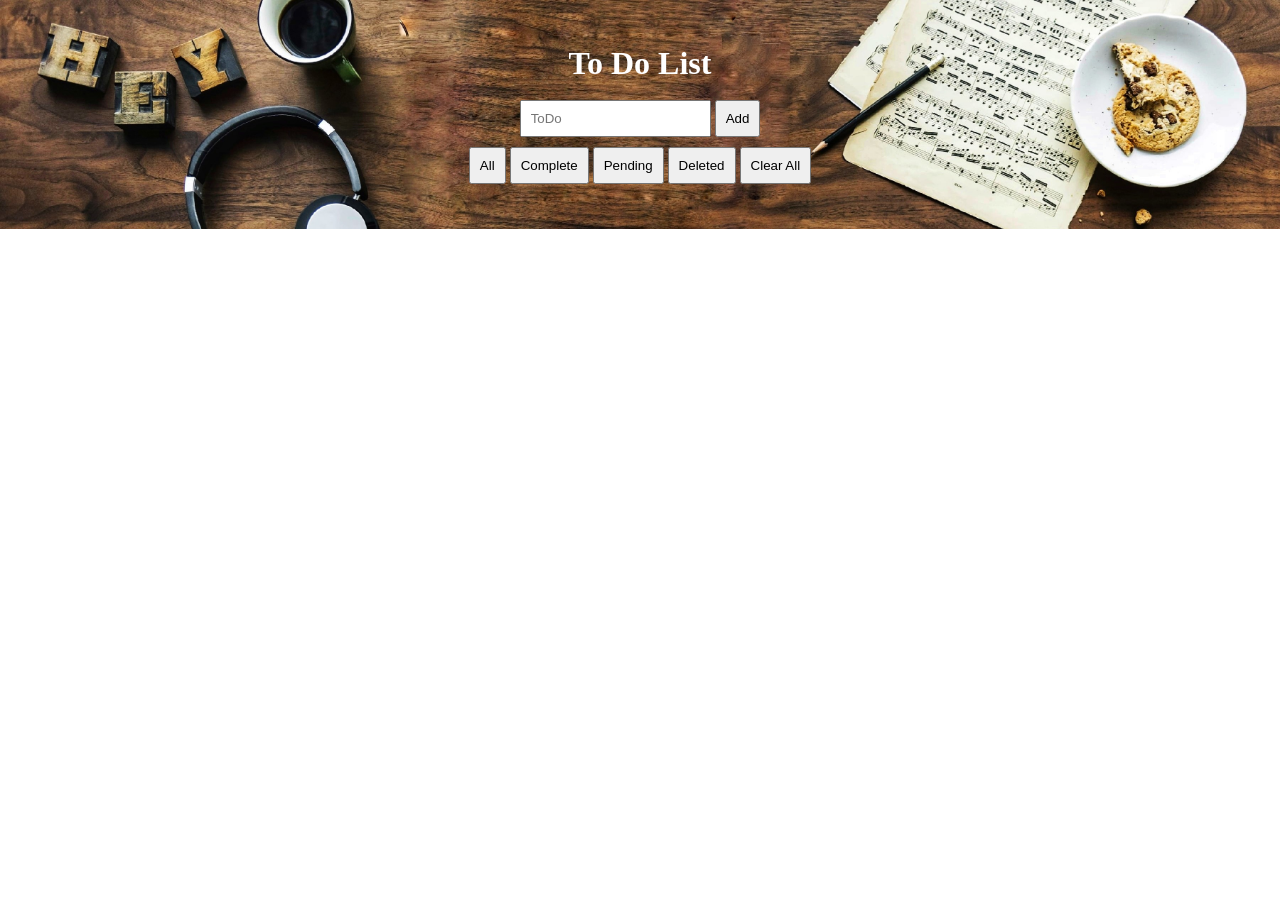
<file: index.html>
<!DOCTYPE html>
<html lang="en">
  <head>
    <meta charset="utf-8" />
    <meta content="IE=edge" />
    <title>ToDo</title>
    <meta name="description" content="" />
    <meta name="viewport" content="width=device-width, initial-scale=1" />
    <link rel="stylesheet" href="todo.css" />
    <link
      rel="stylesheet"
      href="https://cdnjs.cloudflare.com/ajax/libs/font-awesome/4.7.0/css/font-awesome.min.css"
    />
  </head>
  <body onload="load()">
    <div id="app">
      <div class="head">
        <h1>To Do List</h1>
        <input type="text" id="todo" required placeholder="ToDo" />
        <button id="add" type="button" onclick="addTask()">Add</button>
        <div class="task">
          <div id="addTodo">Please enter todo</div>
        </div>
        <div class="filters">
          <button type="button" id="allTask" onclick="allTask()">All</button>
          <button type="button" id="completed" onclick="completed()">
            Complete
          </button>
          <button type="button" id="pending" onclick="pending()">
            Pending
          </button>
          <button type="button" id="deleted" onclick="deleted()">
            Deleted
          </button>
          <button type="button" id="clear" onclick="clearAl()">
            Clear All
          </button>
        </div>
      </div>
      <div id="listElements">
        <ul id="list"></ul>
      </div>
    </div>
    <script src="toDoes.js" type="text/javascript"></script>
  </body>
</html>
</file>
<file: todo.css>
*,
:after,
:before {
  padding: 0px;
  margin: 0px;
  box-sizing: border-box;
}
.head {
  text-align: center;
  padding: 5vh;
  color: white;
  background-image: url("background.jpeg");
  background-size: cover;
}

#addTodo {
  display: none;
  width: max-content;
  text-align: center;
  padding: 5px;
}
.task {
  padding-top: 10px;
  display: flex;
  justify-content: center;
}

span:hover {
  cursor: pointer;
}
input {
  padding: 1vh;
}
button {
  padding: 1vh;
}
h1 {
  margin-bottom: 2vh;
}

@media screen and (min-width: 600px) {
  #listElements {
    display: flex;
    justify-content: center;
  }
  #list {
    width: 60vw;
  }
}
li {
  display: grid;
  grid-template-columns: auto 70% auto auto;
  align-items: center;
  border-radius: 5px;
  padding: 10px;
  font-family: "Lucida Sans", "Lucida Sans Regular", "Lucida Grande",
    "Lucida Sans Unicode", Geneva, Verdana, sans-serif;
  margin: 1px;
}
</file>
